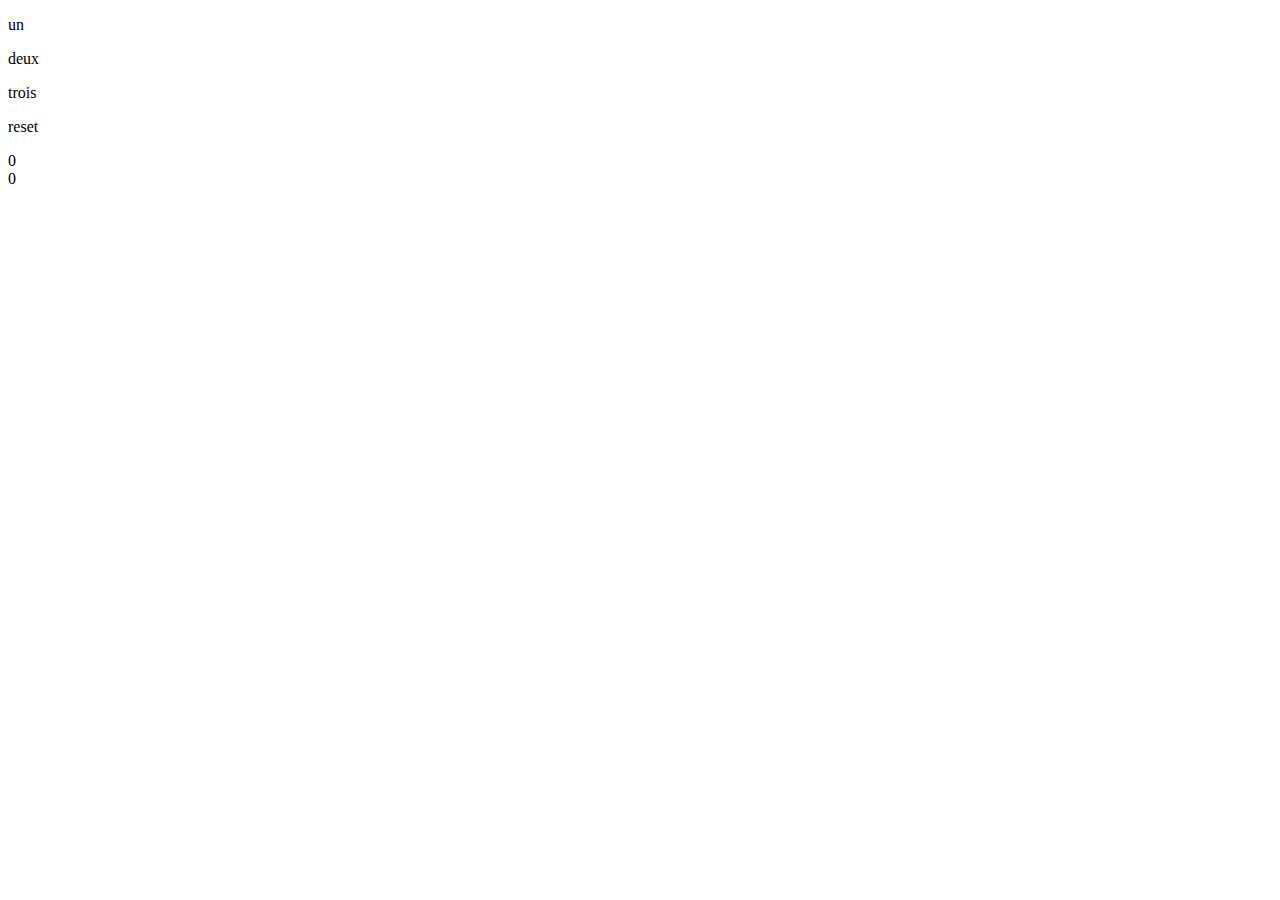
<file: javascript/exo12/index.html>
<!DOCTYPE html>
<html>
    
    <head>
        <meta charset="utf-8">
        <meta http-equiv="X-UA-Compatible" content="IE=edge">
        <title>PREMIERS PAS AVEC BRACKETS</title>
        <meta name="description" content="An interactive getting started guide for Brackets.">
    </head>
    <body>
        <div class="hoverMe"><p>un</p></div>
        <div class="hoverMe"><p>deux</p></div>
        <div class="hoverMe"><p>trois</p></div>
        <div id="reset"><p>reset</p></div>
        
        <div id="axe-x"><span>0</span></div>
        <div id="axe-y"><span>0</span></div>
            <script src="exo12.js" ></script>

    </body>
</html>
</file>
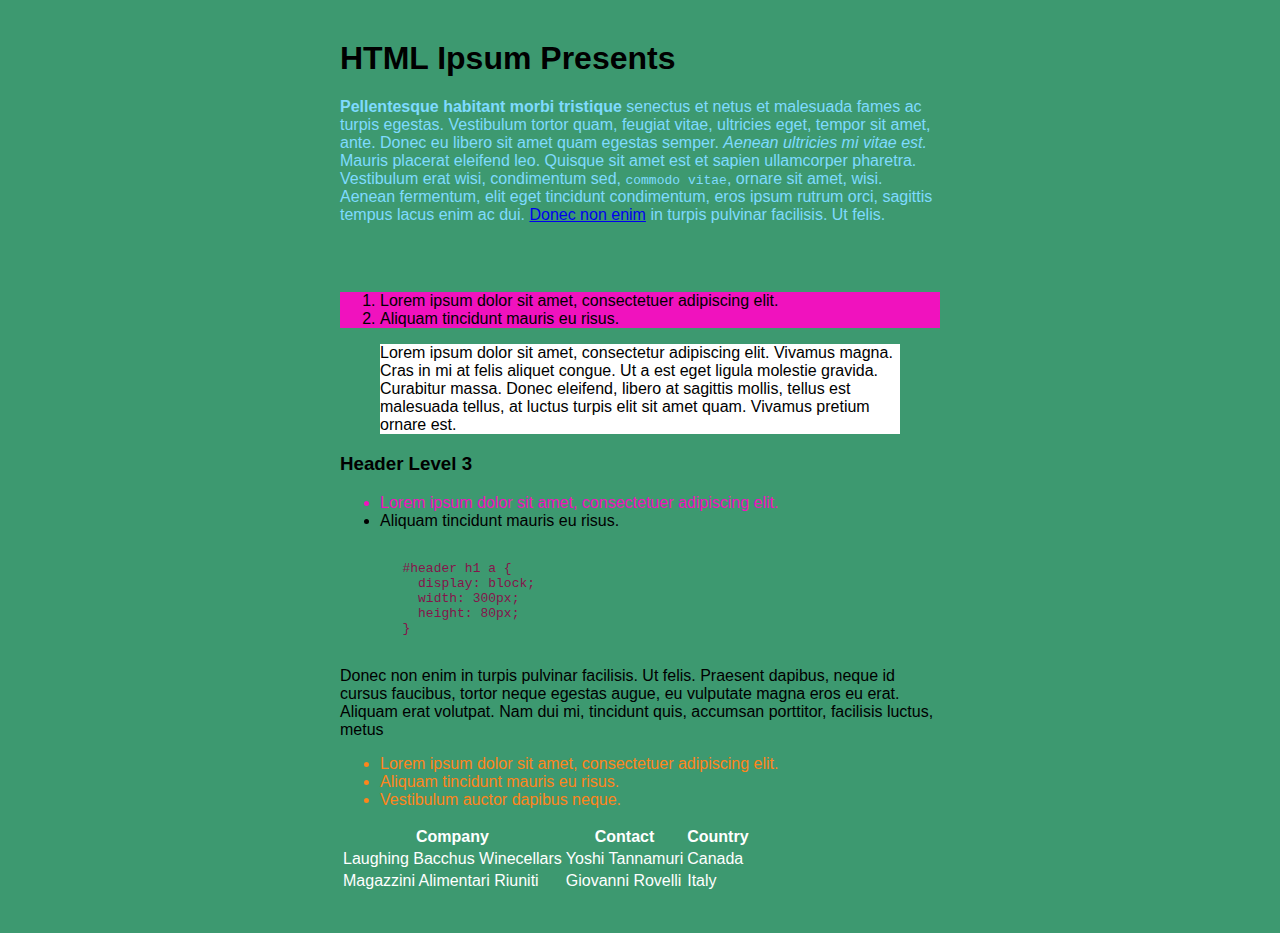
<file: javascript/exo10/files/index.html>
<!DOCTYPE html>
<html lang="en">
<head>
	<meta charset="UTF-8">
	<title>Document</title>
	<link rel="stylesheet" href="style.css">
</head>
<body class="bg-aqua">

<main class="container">

	<h1>HTML Ipsum Presents</h1>

	<p id="first-paragraph" class="bg-lime gray"><strong>Pellentesque habitant morbi tristique</strong> senectus et netus et malesuada fames ac turpis egestas. Vestibulum tortor quam, feugiat vitae, ultricies eget, tempor sit amet, ante. Donec eu libero sit amet quam egestas semper. <em>Aenean ultricies mi vitae est.</em> Mauris placerat eleifend leo. Quisque sit amet est et sapien ullamcorper pharetra. Vestibulum erat wisi, condimentum sed, <code>commodo vitae</code>, ornare sit amet, wisi. Aenean fermentum, elit eget tincidunt condimentum, eros ipsum rutrum orci, sagittis tempus lacus enim ac dui. <a href="#">Donec non enim</a> in turpis pulvinar facilisis. Ut felis.</p>

	<h2 class="olive">Header Level 2</h2>

	<ol class="bg-fuchsia">
	   <li>Lorem ipsum dolor sit amet, consectetuer adipiscing elit.</li>
	   <li>Aliquam tincidunt mauris eu risus.</li>
	</ol>

	<blockquote class="bg-silver"><p>Lorem ipsum dolor sit amet, consectetur adipiscing elit. Vivamus magna. Cras in mi at felis aliquet congue. Ut a est eget ligula molestie gravida. Curabitur massa. Donec eleifend, libero at sagittis mollis, tellus est malesuada tellus, at luctus turpis elit sit amet quam. Vivamus pretium ornare est.</p></blockquote>

	<h3>Header Level 3</h3>

	<ul>
	   <li class="fuchsia">Lorem ipsum dolor sit amet, consectetuer adipiscing elit.</li>
	   <li>Aliquam tincidunt mauris eu risus.</li>
	</ul>

	<pre class="maroon"><code>
	#header h1 a {
	  display: block;
	  width: 300px;
	  height: 80px;
	}
	</code></pre>

	<p id="second-paragraph">Donec non enim in turpis pulvinar facilisis. Ut felis. Praesent dapibus, neque id cursus faucibus, tortor neque egestas augue, eu vulputate magna eros eu erat. Aliquam erat volutpat. Nam dui mi, tincidunt quis, accumsan porttitor, facilisis luctus, metus</p>

	<ul class="orange">
	   <li>Lorem ipsum dolor sit amet, consectetuer adipiscing elit.</li>
	   <li>Aliquam tincidunt mauris eu risus.</li>
	   <li>Vestibulum auctor dapibus neque.</li>
	</ul>


	<table id="my-table" class="white">
	  <tr>
	    <th>Company</th>
	    <th>Contact</th>
	    <th>Country</th>
	  </tr>
	  <tr>
	    <td>Laughing Bacchus Winecellars</td>
	    <td>Yoshi Tannamuri</td>
	    <td>Canada</td>
	  </tr>
	  <tr>
	    <td>Magazzini Alimentari Riuniti</td>
	    <td>Giovanni Rovelli</td>
	    <td>Italy</td>
	  </tr>
	</table>
</main>

<script src="app.js"></script>
	
</body>
</html>
</file>
<file: javascript/exo10/files/style.css>
body {
	font-family: Arial;
}
.container {
	width: 600px;
	margin: 40px auto;
}
.shadow {
	text-shadow: 1px 1px rgba(0,0,0, .5);
}
/* from : https://github.com/mrmrs/colors */
/* Backgrounds */
.bg-navy { background-color: #001F3F; }
.bg-blue { background-color: #0074D9; }
.bg-aqua { background-color: #7FDBFF; }
.bg-teal { background-color: #39CCCC; }
.bg-olive { background-color: #3D9970; }
.bg-green { background-color: #2ECC40; }
.bg-lime { background-color: #01FF70; }
.bg-yellow { background-color: #FFDC00; }
.bg-orange { background-color: #FF851B; }
.bg-red { background-color: #FF4136; }
.bg-fuchsia { background-color: #F012BE; }
.bg-purple { background-color: #B10DC9; }
.bg-maroon { background-color: #85144B; }
.bg-white { background-color: #FFFFFF; }
.bg-gray { background-color: #AAAAAA; }
.bg-silver { background-color: #DDDDDD; }
.bg-black { background-color: #111111; }
/* Colors */
.navy { color: #001F3F; }
.blue { color: #0074D9; }
.aqua { color: #7FDBFF; }
.teal { color: #39CCCC; }
.olive { color: #3D9970; }
.green { color: #2ECC40; }
.lime { color: #01FF70; }
.yellow { color: #FFDC00; }
.orange { color: #FF851B; }
.red { color: #FF4136; }
.fuchsia { color: #F012BE; }
.purple { color: #B10DC9; }
.maroon { color: #85144B; }
.white { color: #FFFFFF; }
.silver { color: #DDDDDD; }
.gray { color: #AAAAAA; }
.black { color: #111111; }
/* Border colors
</file>
